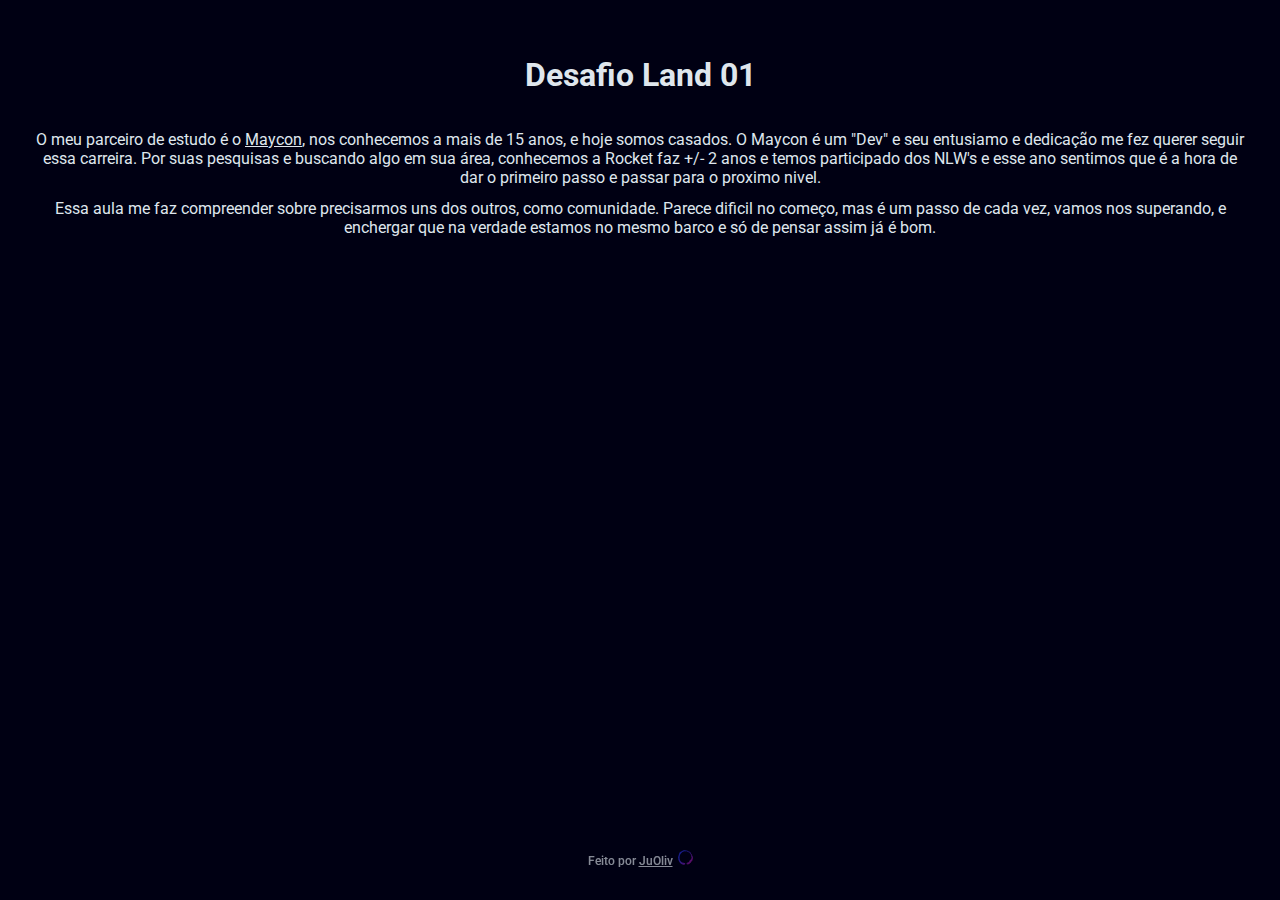
<file: DesafioLand01.html>
<!DOCTYPE html>
<html lang="pt-br">
  <head>
    <link rel="preconnect" href="https://fonts.googleapis.com" />
    <link rel="preconnect" href="https://fonts.gstatic.com" crossorigin />
    <meta charset="UTF-8" />
    <meta http-equiv="X-UA-Compatible" content="IE=edge" />
    <meta name="viewport" content="width=device-width, initial-scale=1.0" />
    <title>Land 01</title>
    <link
      href="https://fonts.googleapis.com/css2?family=Roboto+Mono&family=Roboto:wght@500;700&display=swap"
      rel="stylesheet"
    />
    <link rel="stylesheet" href="./Desafio.css" />
  </head>
  <body>
    <div class="container">
      <h1>Desafio Land 01</h1>
      <div>
        <p>
          O meu parceiro de estudo é o
          <a href="https://www.instagram.com/mcomaycon/" target="_blank"
            >Maycon</a
          >, nos conhecemos a mais de 15 anos, e hoje somos casados. O Maycon é
          um "Dev" e seu entusiamo e dedicação me fez querer seguir essa
          carreira. Por suas pesquisas e buscando algo em sua área, conhecemos a
          Rocket faz +/- 2 anos e temos participado dos NLW's e esse ano
          sentimos que é a hora de dar o primeiro passo e passar para o proximo
          nivel.
        </p>
        <p>
          Essa aula me faz compreender sobre precisarmos uns dos outros, como
          comunidade. Parece dificil no começo, mas é um passo de cada vez,
          vamos nos superando, e enchergar que na verdade estamos no mesmo barco
          e só de pensar assim já é bom.
        </p>
      </div>
      <footer>
        Feito por
        <a href="index.html" target="_blank"
          >JuOliv</a
        >
        <img src="./assets/logo.svg" alt="logo pessoal" />
      </footer>
    </div>
  </body>
</html>
</file>
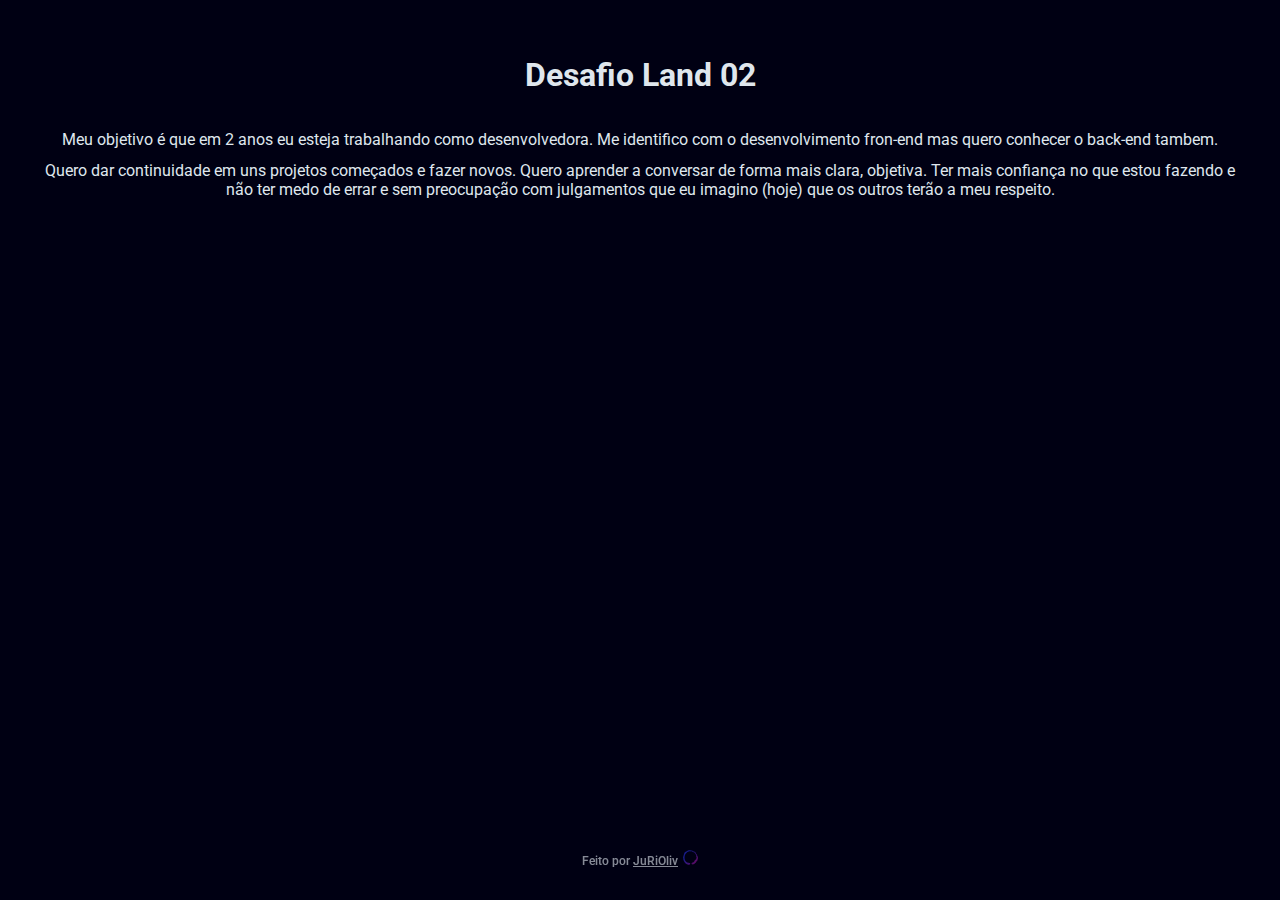
<file: DesafioLand02.html>
<!DOCTYPE html>
<html lang="pt-br">
  <head>
    <link rel="preconnect" href="https://fonts.googleapis.com" />
    <link rel="preconnect" href="https://fonts.gstatic.com" crossorigin />
    <meta charset="UTF-8" />
    <meta http-equiv="X-UA-Compatible" content="IE=edge" />
    <meta name="viewport" content="width=device-width, initial-scale=1.0" />
    <title>Land 02</title>
    <link
      href="https://fonts.googleapis.com/css2?family=Roboto+Mono&family=Roboto:wght@500;700&display=swap"
      rel="stylesheet"
    />
    <link rel="stylesheet" href="./Desafio.css" />
  </head>
  <body>
    <div class="container">
      <h1>Desafio Land 02</h1>
      <div>
        <p>
          Meu objetivo é que em 2 anos eu esteja trabalhando como
          desenvolvedora. Me identifico com o desenvolvimento fron-end mas quero
          conhecer o back-end tambem.
        </p>
        <p>
          Quero dar continuidade em uns projetos começados e fazer novos. Quero
          aprender a conversar de forma mais clara, objetiva. Ter mais confiança
          no que estou fazendo e não ter medo de errar e sem preocupação com
          julgamentos que eu imagino (hoje) que os outros terão a meu respeito.
        </p>
      </div>
      <footer>
        Feito por
        <a href="index.html" target="_blank">JuRiOliv</a>
        <img src="./assets/logo.svg" alt="logo pessoal" />
      </footer>
    </div>
  </body>
</html>
</file>
<file: Desafio.css>
* {
    margin: 0;
    padding: 0;
    box-sizing: border-box;
}

html {
/*variaveis*/
--bg-color: #000013;
--text-color: #dfe6ed;
--primary-color: #233992;
--primary-color-dark: #354eb6;
}

@keyframes entering {
    from {
        opacity: 0;
        transform: translateY(-200px);
    }
    to {
        opacity: 1;
        transform: translateY(0px);
    }
}
body {
    background: var(--bg-color);
    color: var(--text-color);
    font-family: 'Roboto', sans-serif;
    animation: entering 0.7s ease-in-out;
}


a {

    color: var(--text-color);
}

.container {
    display: grid;
    grid-template-rows: max-content 1fr max-content;
    height: 100vh;
    text-align: center;
    padding: 32px;
}




h1 {
    font-size: 32px;
    margin-top: 24px;
    margin-bottom: 24px;
}

p {
    margin-top: 12px;
}

 footer {
    margin-top: 80px;
     font-weight: 500;
     font-size: 12px;
     opacity: 0.6;
     transition: opacity 400ms;
 }
 footer img{
  width: 15px;
  height: 15px;
  margin-left: 2px;

     
 }
 footer:hover {
     opacity: 1;
 }

 footer a {
    color: var(--text-color);

 }
</file>
